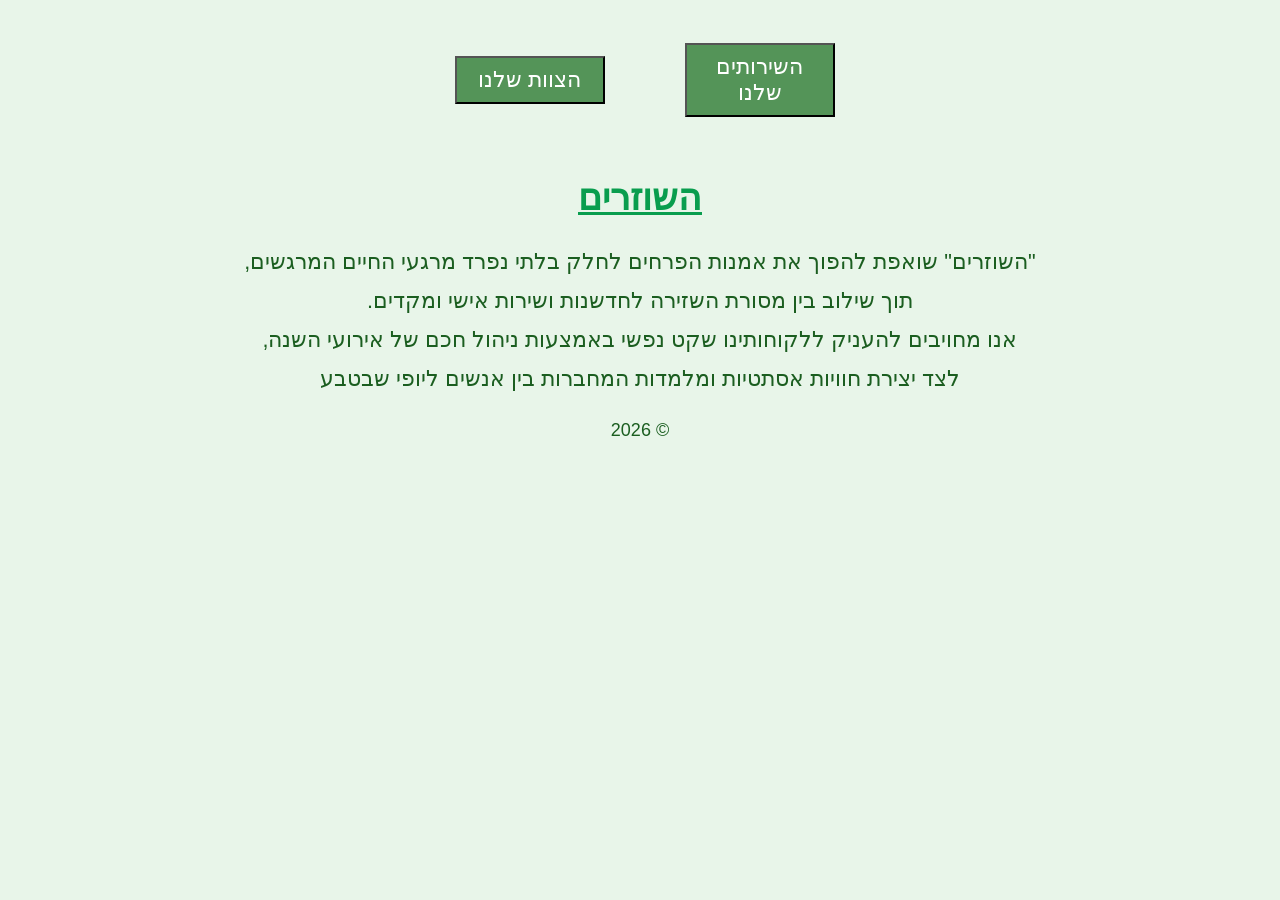
<file: index.html>
<!DOCTYPE html>
<html lang="en">
<head>
    <meta charset="UTF-8">
    <meta name="viewport" content="width=device-width, initial-scale=1.0">
    <title>העסק הראשון שלי</title>
    <link rel = "stylesheet" href ="./styles/style.css">
    <link rel="stylesheet" href="./styles/grid.css">
</head>
<body dir="rtl" id="index">
    <header>
    <nav>
    <button class="btn"><a href="./services.html">השירותים שלנו </a></button>
    <button class="btn"><a href="./team.html">הצוות שלנו </a></button>
    </nav>
    <h1>השוזרים</h1>
    </header>
    <main>
    <p> "השוזרים" שואפת להפוך את אמנות הפרחים לחלק בלתי נפרד מרגעי החיים המרגשים,<br>
         תוך שילוב בין מסורת השזירה לחדשנות ושירות אישי ומקדים.<br>
         אנו מחויבים להעניק ללקוחותינו שקט נפשי באמצעות ניהול חכם של אירועי השנה,<br>
          לצד יצירת חוויות אסתטיות ומלמדות המחברות בין אנשים ליופי שבטבע
    </p>
    </main>
    <footer>
        <span>&copy; 2026 </span>
    </footer>
</body>
</html>
</file>
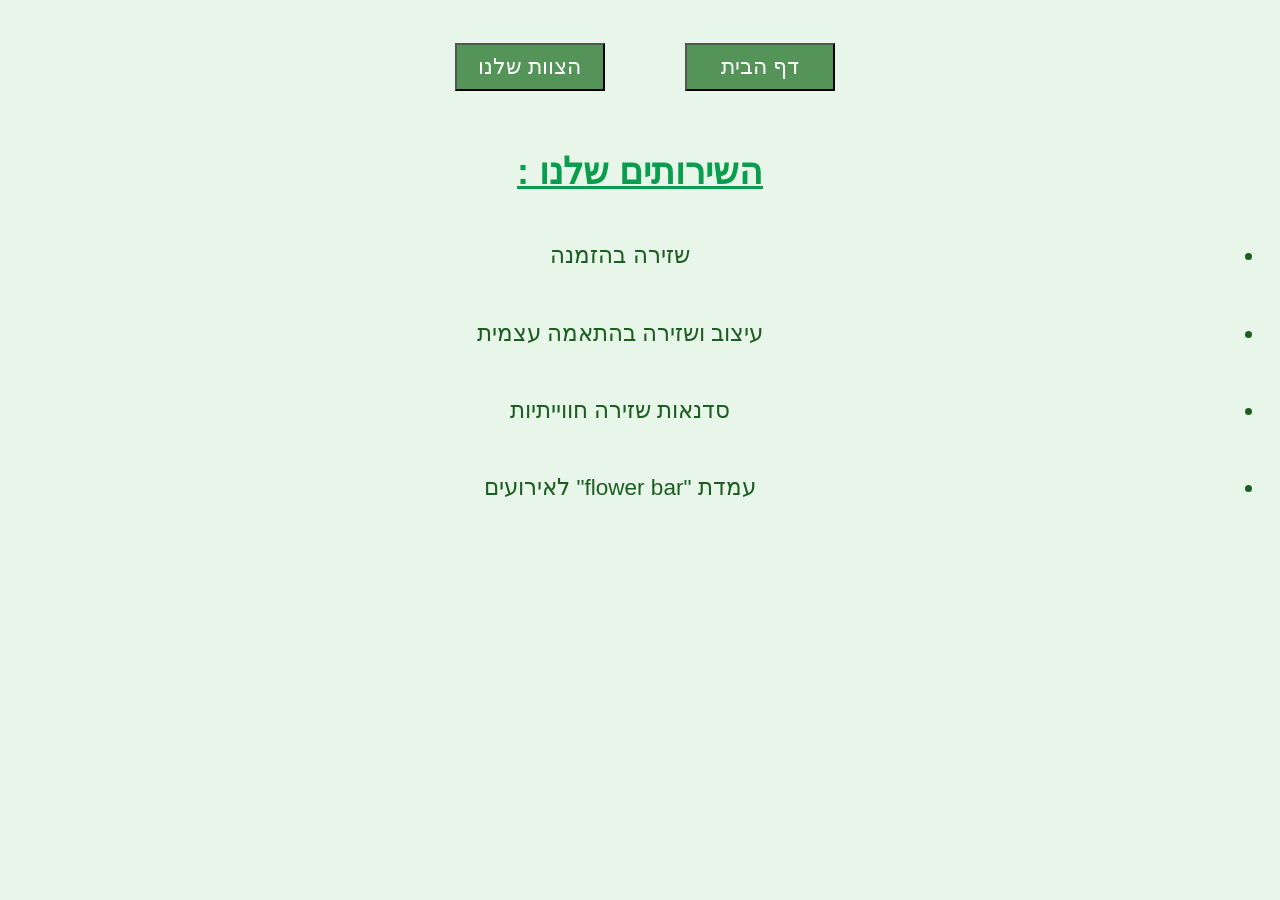
<file: services.html>
<!DOCTYPE html>
<html lang="en">
<head>
    <meta charset="UTF-8">
    <meta name="viewport" content="width=device-width, initial-scale=1.0">
    <title>שירותי השוזרים</title>
    <link rel = "stylesheet" href ="./styles/style.css">
    <link rel="stylesheet" href="./styles/grid.css">
</head>
</head>
<body dir="rtl" id="services">
    <nav>
    <button class="btn"><a href="./index.html">דף הבית </a></button>
    <button class="btn"><a href="./team.html">הצוות שלנו </a></button>
    </nav>
    <header>
     <h1>השירותים שלנו : </h1>
     </header>
     <main>
    <ul>
        <li class="service-item">שזירה בהזמנה</li>
        <li class="service-item">עיצוב ושזירה בהתאמה עצמית</li>
        <li class="service-item">סדנאות שזירה חווייתיות</li>
         <li class="service-item">עמדת "flower bar"  לאירועים</li>
    </ul>
    </main>
</body>
</html>
</file>
<file: styles/style.css>
html{
     font-size: 18px ;
     text-align: center
}
body{
    color: #1b5e20;
    font-family: 'Franklin Gothic Medium', 'Arial Narrow', Arial, sans-serif;
}
#index{
    background-color:#e8f5e9;
}
#services{
    background-color: #e8f5e9;
}
#team{
    background-color:#e8f5e9;
}

.link{
    color: #1b5e20;

}
.link:hover{
    box-shadow: inset 0px 2px 5px #73c99b;  
    color:rgb(221, 98, 194)
}
h1{
      color: #099d4e;
      text-decoration:underline;
      font-size: 2rem;
}
.service-item{
    padding: 1.4rem;
    font-size: 1.25rem;
}
.service-item:hover{
    box-shadow: inset 0px 20px 20px rgba(198, 117, 174 , 0.5);
    color:  #73c99b;
}
table,
th,
td,
tr
{
    border-collapse: collapse;
    border: 0.1rem solid rgb(6, 52, 13);
    text-align: center;
}
th, td{
    padding:1rem;
    color: #1b5e20;
}

table{
    margin: 1rem auto;
    width: 70%;
}
   
.btn{
    background-color: #549458;
    color: white;  
    margin: 0.3rem;
    padding: 0.3rem;
    text-decoration: none;
}
.btn:hover {
box-shadow: inset 10px 20px 35px #94caad;    
cursor:pointer;
}
a{
    color: white;
    text-decoration: none;
    font-size: 1.2rem;
}
p{
    font-size:1.2rem;
    line-height: 1.8;
}
</file>
<file: styles/grid.css>
nav{
    display: grid;
   grid-template-columns: 2fr 2fr;
    gap: 60px;
    justify-content:center;
    align-items:center;
    padding:30px;
    margin: 0 auto;
max-width:400px;
.btn{
width: 150px;
text-align: center;
padding: 0.5rem;
}  
}
</file>
